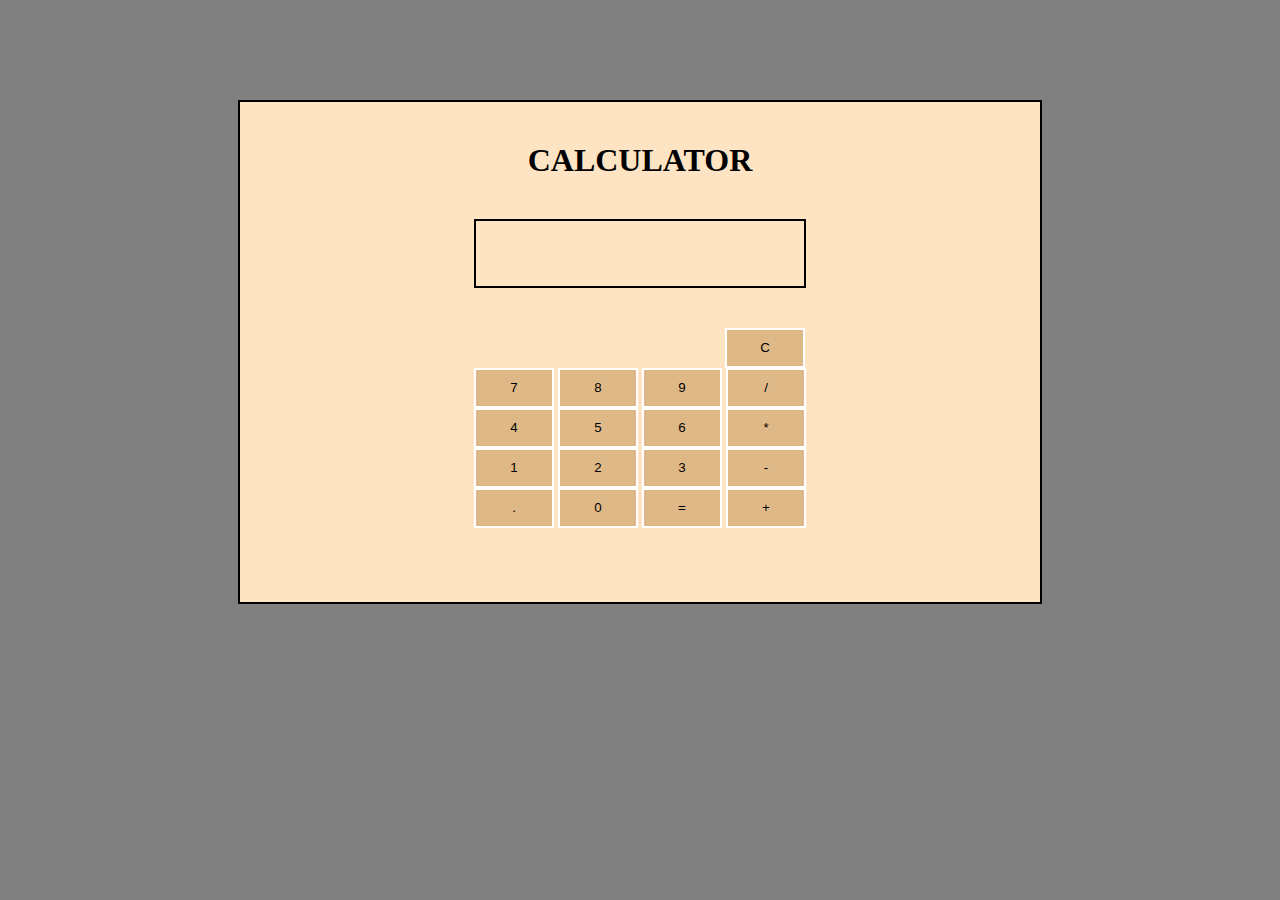
<file: html,css and js /Calculator/index.html>
<!DOCTYPE html>
<html>
    <head>
        <title>
            Calculator
        </title>
        <link href="calc.css" rel="stylesheet" type="text/css">
    </head>
    <body>
           <section>

            <h1 align="center" style="margin:40px;">CALCULATOR</h1>

            <p id="show"></p>

            <button id="clearscreen" type="reset" onclick="reset()">C</button>
            <br>

            <button  type="button" onclick="myfunction(7)">7</button>
            <button  type="button" onclick="myfunction(8)">8</button>
            <button  type="button" onclick="myfunction(9)">9</button>
            <button  type="button" value="/" onclick="myfunction(this.value)">/</button>
            <br>
            
            <button  type="button" onclick="myfunction(4)">4</button>
            <button  type="button" onclick="myfunction(5)">5</button>
            <button  type="button" onclick="myfunction(6)">6</button>
            <button  type="button" value="*" onclick="myfunction(this.value)">*</button>
            <br>

            <button  type="button" onclick="myfunction(1)">1</button>
            <button  type="button" onclick="myfunction(2)">2</button>
            <button  type="button" onclick="myfunction(3)">3</button>
            <button  type="button" value="-" onclick="myfunction(this.value)">-</button>
            <br>
            
            <button  type="button" value="." onclick="myfunction(this.value)">.</button>
            <button  type="button" onclick="myfunction(0)">0</button>
            <button  id="equalto" type="button" value="=" onclick="calculate()">=</button>
            <button  type="button" value="+" onclick="myfunction(this.value)">+</button>
            <br>
           </section>
            
           
            
           
        




        <script src="calc.js"></script>
    </body>
</html>
</file>
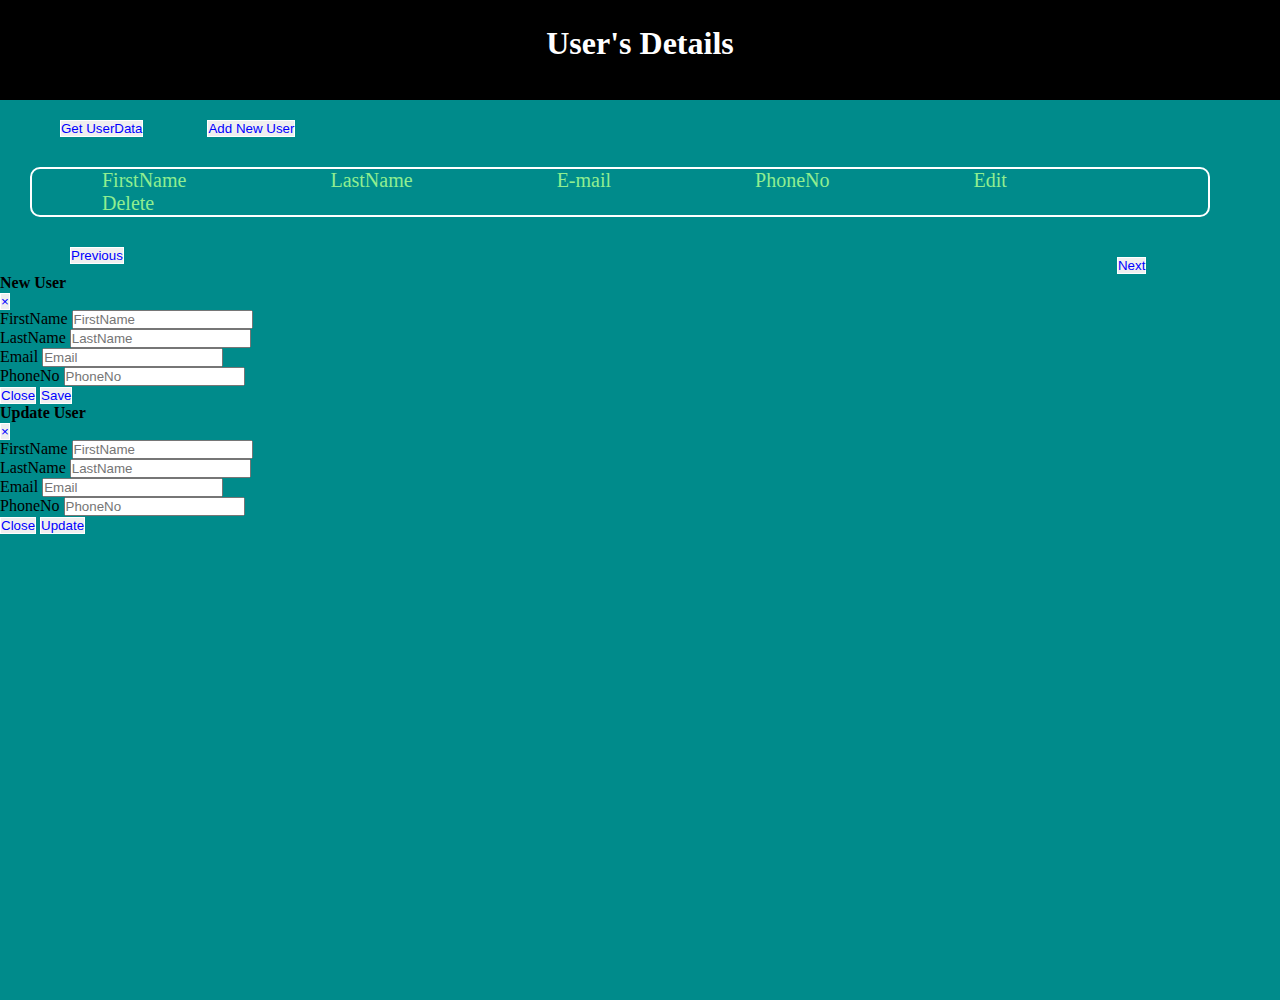
<file: html,css and js /Crud Assignment/index.html>
<!DOCTYPE html>
<html>
    <head>

        <title>Show Data</title>

             <!-- Required meta tags -->
             <meta charset="utf-8">
             <meta name="viewport" content="width=device-width, initial-scale=1, shrink-to-fit=no">
         
             <!-- Bootstrap CSS -->
             <link rel="stylesheet" href="https://stackpath.bootstrapcdn.com/bootstrap/4.1.2/css/bootstrap.min.css" integrity="sha384-Smlep5jCw/wG7hdkwQ/Z5nLIefveQRIY9nfy6xoR1uRYBtpZgI6339F5dgvm/e9B" crossorigin="anonymous">
             <link rel="stylesheet" href="resources/css/home.css" type="text/css">
            </head>
    <body>
        <header>
           <h1 style="padding-top:25px;" align="center">User's Details</h1>
        </header>

        <section>
            <button class="new-btn btn btn-primary" id="get-data" type="button">Get UserData</button> 
            <button class="new-btn btn btn-primary" type="button" data-toggle="modal" data-target="#modelId" >Add New User</button>
                <ul id="list" type="none">
                        <li>FirstName</li>
                        <li>LastName</li>
                        <li>E-mail</li>
                        <li>PhoneNo</li>
                        <li>Edit</li>
                        <li>Delete</li>
                </ul> 

                <div id="table-data">
                        <table id="table-data1">
                    </table>
                        <button class="btn btn-primary" id="prev">Previous</button>
                        <button class="btn btn-primary" id="next">Next</button>
                </div>
               
                <!-- <button class="new-btn btn btn-primary" type="button">Prev</button>
                <button class="float-right btn1-right btn btn-primary"  type="button">Next</button> -->
              
              <!-- Modal -->
              <div class="modal fade modal-center" id="modelId" tabindex="-1" role="dialog" aria-labelledby="modelTitleId" aria-hidden="true">
                  <div class="modal-dialog" role="document">
                      <div class="modal-content">
                          <div class="modal-header">
                                <h4 class="modal-title" id="modelTitleId">New User</h4>
                              <button type="button" class="close" data-dismiss="modal" aria-label="Close">
                        <span aria-hidden="true">&times;</span>
                      </button>
                             
                          </div>
                          <div class="modal-body">
                           <div class="form-group">

                                <label for="input">FirstName</label>
                                <input id="first-name" type="text" class="form-control" placeholder="FirstName" required/>
                                <br>
                                <label for="input">LastName</label>
                                <input id="last-name" type="text" class="form-control" placeholder="LastName" required/> 
                                <br>
                                <label for="input">Email</label>
                                <input id="email" type="email" class="form-control" placeholder="Email" required/>
                                <br>
                                <label for="input">PhoneNo</label>
                                <input id="phone" pattern=""type="number" class="form-control" placeholder="PhoneNo" required/>
                              </div>
                          
                             <div class="modal-footer">
                              <button type="button" class="btn btn-secondary" data-dismiss="modal">Close</button>
                              <button onclick="popup()"  type="button" class="btn btn-success">Save</button>
                             </div>
                            </div>
                          </div>
                      </div>
                  </div>
              </div>


              <!--edit the user detail modal-->
              <!-- Modal -->
              <div class="modal fade modal-center" id="edit-modal" tabindex="-1" role="dialog" aria-labelledby="modelTitleId" aria-hidden="true">
                <div class="modal-dialog" role="document">
                    <div class="modal-content">
                        <div class="modal-header">
                              <h4 class="modal-title" id="modelTitleId">Update User</h4>
                            <button type="button" class="close" data-dismiss="modal" aria-label="Close">
                      <span aria-hidden="true">&times;</span>
                    </button>
                           
                        </div>
                        <div class="modal-body">
                         <div class="form-group">

                              <label for="input">FirstName</label>
                              <input id="Fname" type="text" class="form-control" placeholder="FirstName" required/>
                              <br>
                              <label for="input">LastName</label>
                              <input id="Lname" type="text" class="form-control" placeholder="LastName" required/> 
                              <br>
                              <label for="input">Email</label>
                              <input id="Email" type="email" class="form-control" placeholder="Email" required/>
                              <br>
                              <label for="input">PhoneNo</label>
                              <input id="Phone" type="number" class="form-control" placeholder="PhoneNo" required/>
                            </div>
                        
                           <div class="modal-footer">
                            <button type="button" class="btn btn-secondary" data-dismiss="modal">Close</button>
                            <button onclick="update()"  type="button" class="btn btn-success">Update</button>
                           </div>
                          </div>
                        </div>
                    </div>
                </div>
            </div>
        </section>
          <!-- Optional JavaScript -->
             <!-- jQuery first, then Popper.js, then Bootstrap JS -->
              
             <script src="https://code.jquery.com/jquery-3.3.1.js" integrity="sha256-2Kok7MbOyxpgUVvAk/HJ2jigOSYS2auK4Pfzbm7uH60="crossorigin="anonymous"></script>
             <script src="https://cdnjs.cloudflare.com/ajax/libs/popper.js/1.14.3/umd/popper.min.js" integrity="sha384-ZMP7rVo3mIykV+2+9J3UJ46jBk0WLaUAdn689aCwoqbBJiSnjAK/l8WvCWPIPm49" crossorigin="anonymous"></script>
             <script src="https://stackpath.bootstrapcdn.com/bootstrap/4.1.2/js/bootstrap.min.js" integrity="sha384-o+RDsa0aLu++PJvFqy8fFScvbHFLtbvScb8AjopnFD+iEQ7wo/CG0xlczd+2O/em" crossorigin="anonymous"></script>
             <script src="resources/js/home.js"></script>
    </body>
</html>
<script
</file>
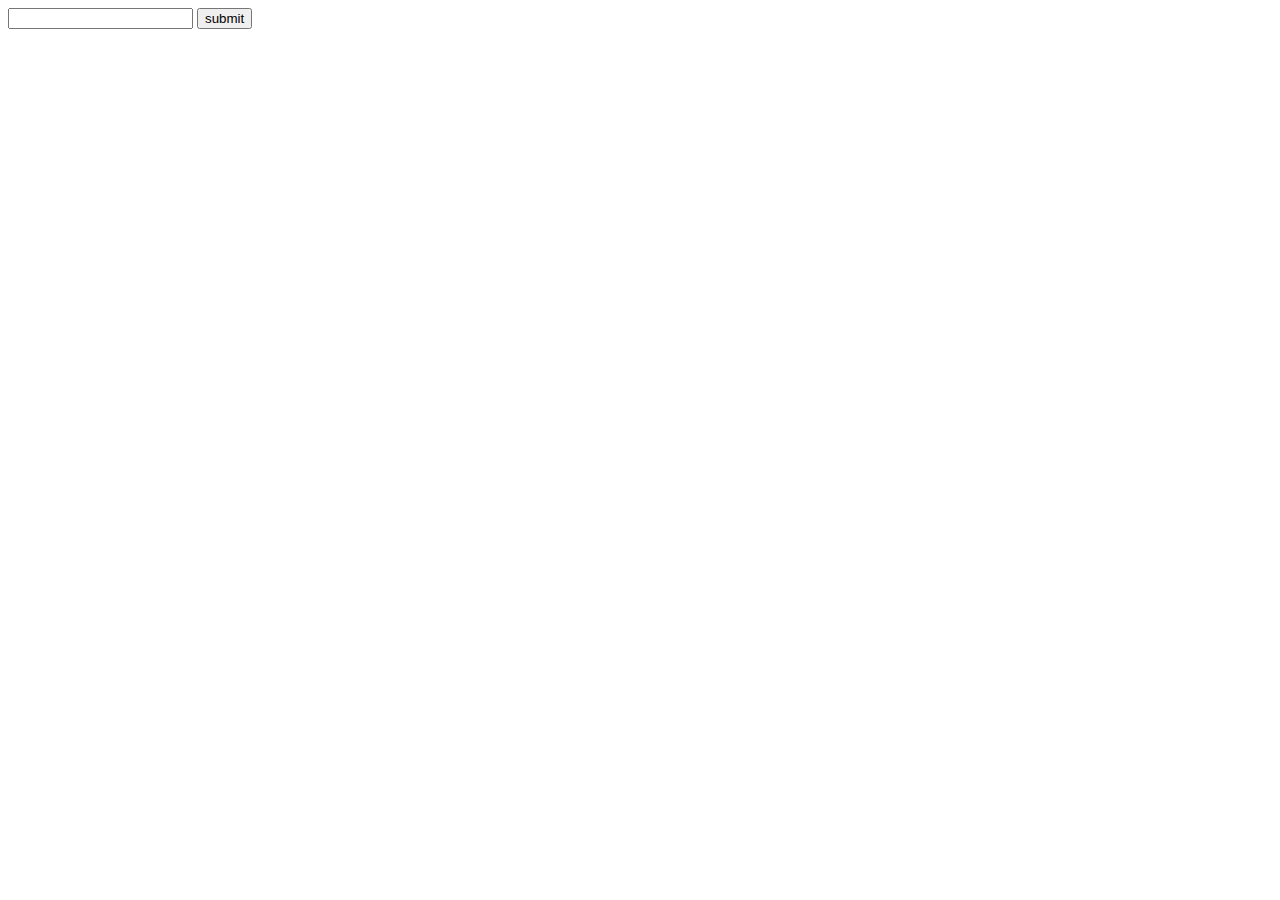
<file: html,css and js /js task 3/index.html>
<!DOCTYPE html>
<html>
    <head>
            <meta charset="utf-8"/>
        <title>Task 3 javascript</title>
    </head>
    <body>
       
        <input id="textbox" type="text"/>
        
        <button onclick="deletion()" type="submit" >submit</button>

        <p id="show"></p>



        <script src="resources/task.js"></script>
    </body>
</html>
</file>
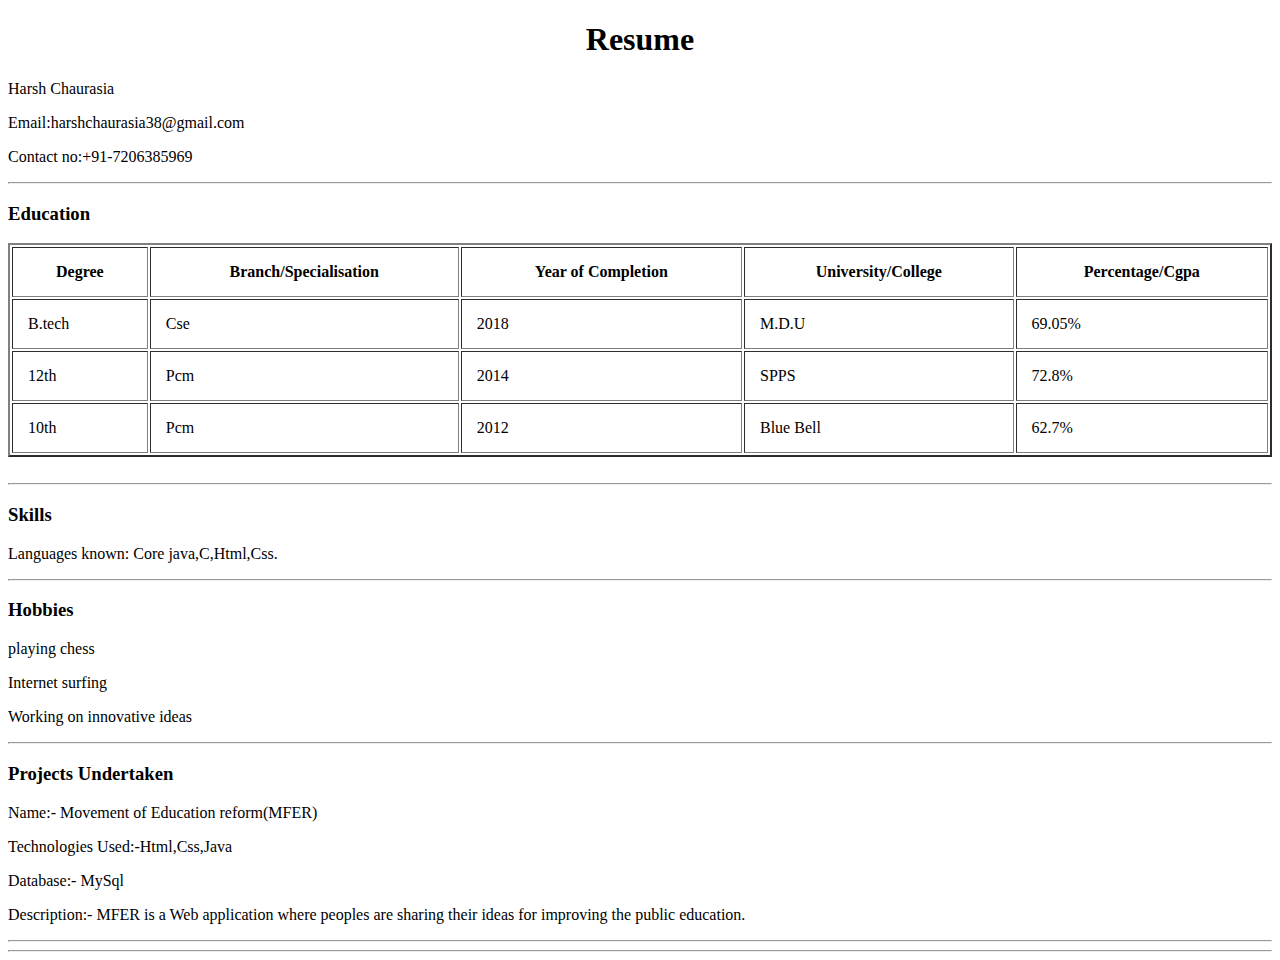
<file: html,css and js /Assignments/assignment1.html>
<!DOCTYPE html>
<html>
    <head>
        <title>Harsh Chaurasia Intro</title>
    </head>
    <body>
        <h1 align="center">Resume</h1>
        <p>Harsh Chaurasia</p>
        <p>Email:harshchaurasia38@gmail.com</p>
        <p>Contact no:+91-7206385969</p>
     
        <hr>
        <h3>Education</h3>
        <table border="2" cellspacing="2" cellpadding="15" width="100%">

                
                    <th>Degree</th>
                    <th>Branch/Specialisation</th>
                    <th>Year of Completion</th>
                    <th>University/College</th>
                    <th>Percentage/Cgpa</th>
            <tr>
                <td>B.tech</td>
                <td>Cse</td>
                <td>2018</td>
                <td>M.D.U</td>
                <td>69.05%</td>
             </tr>
             <tr>
                    <td>12th</td>
                    <td>Pcm</td>
                    <td>2014</td>
                    <td>SPPS</td>
                    <td>72.8%</td>
             </tr>
                    <tr>
                            <td>10th</td>
                            <td>Pcm</td>
                            <td>2012</td>
                            <td>Blue Bell</td>
                            <td>62.7%</td>
                    </tr>
        </table>
        <br>
        <hr>
        <h3 align="left">Skills</h3>
        <p>Languages known: Core java,C,Html,Css.</p>
        <hr>
        <h3>Hobbies</h3>
        <p>playing chess</p>
        <p>Internet surfing</p>
        <p>Working on innovative ideas</p>
        <hr>
        <h3>Projects Undertaken</h3>
        <p>Name:- Movement of Education reform(MFER)
        </p>
        <p>Technologies Used:-Html,Css,Java</p>
        <p>Database:- MySql</p>
        <p>Description:- MFER is a Web application where peoples are sharing their ideas for improving the public education.</p>

        <hr>
        <hr>

    </body>
</html>
</file>
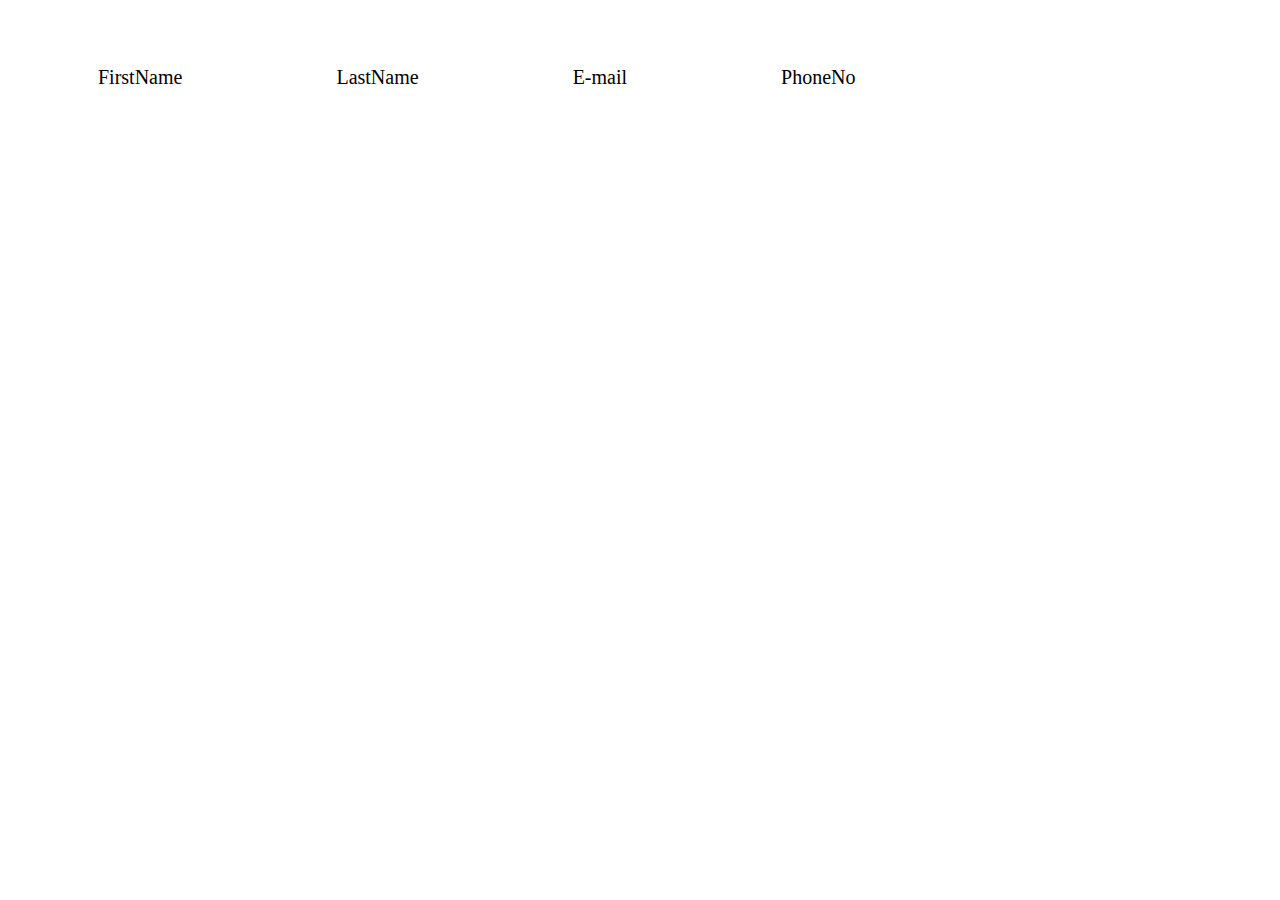
<file: html,css and js /Crud Assignment/resources/css/main.html>
<!DOCTYPE html>
<html>
    <head>
        <link href="main.css" type="text/css" rel="stylesheet">
    </head>
    <body>
     
     <ul id="list" type="none">
         <li>FirstName</li>
         <li>LastName</li>
         <li>E-mail</li>
         <li>PhoneNo</li>
     </ul> 
     
      









    </body>
</html>
</file>
<file: html,css and js /Calculator/calc.css>
body{
    background-color: grey;
}
section{ 
  background-color: bisque;
  text-align: center;
  border:2px solid black;
  height:500px;
  width:800px;
  margin:0 auto;
  margin-top:100px;
}
button{
    background-color:burlywood; 
    border:2px solid white;
    line-height: 20px;
    width: 80px;
    height: 40px;
}
p{
    margin:0 auto;
    border:2px solid black;
    height:65px;
    width:41%;
}
#clearscreen{
    margin-top:40px;
    margin-left:250px;
}
</file>
<file: html,css and js /Crud Assignment/resources/css/home.css>
*{
    padding:0;
    margin:0;
}
body,html{
    height:100%;
    background-color: darkcyan;

}
header{
    color: white;
    background-color: black;
    height:100px;
    width:100%;
}

section{
    height:100vh;
    width:100%;
}
ul{
    margin-top:30px;
    margin-right:70px;
    margin-left:30px;
    border:2px solid white;
    border-radius: 10px;
    color:lightgreen;
}
li{ 
    padding:0 70px;
    display: inline-block;
    font-family: Cambria, Cochin, Georgia, Times, 'Times New Roman', serif;
    font-size:20px;   
}
button{
    color:blue;
    border:1px solid white;
}
.new-btn{
   margin-top:20px;
   margin-left:60px;
}
#table-data{
    margin-left:20px;
    margin-top:30px;
    color:white;
    width:88%;
    font-size:15px;
}

.btn-right{
    margin-top:20px;
    margin-right:20px;
}
.btn1-right{
    margin-top:20px;
    margin-right:20px;
}
.modal-center{
    margin:0 auto;
    top:60px;
}
#prev {
    margin-left:50px;
    margin-bottom:10px;
}
#next{
    margin-top:10px;
    margin-bottom:10px;
    float: right;
}
</file>
<file: html,css and js /Crud Assignment/resources/css/main.css>
#list li{ 
    margin:50px;
    padding-right:50px;
    display: inline-block;
    font-family: Cambria, Cochin, Georgia, Times, 'Times New Roman', serif;
    font-size:20px;   
}
</file>
